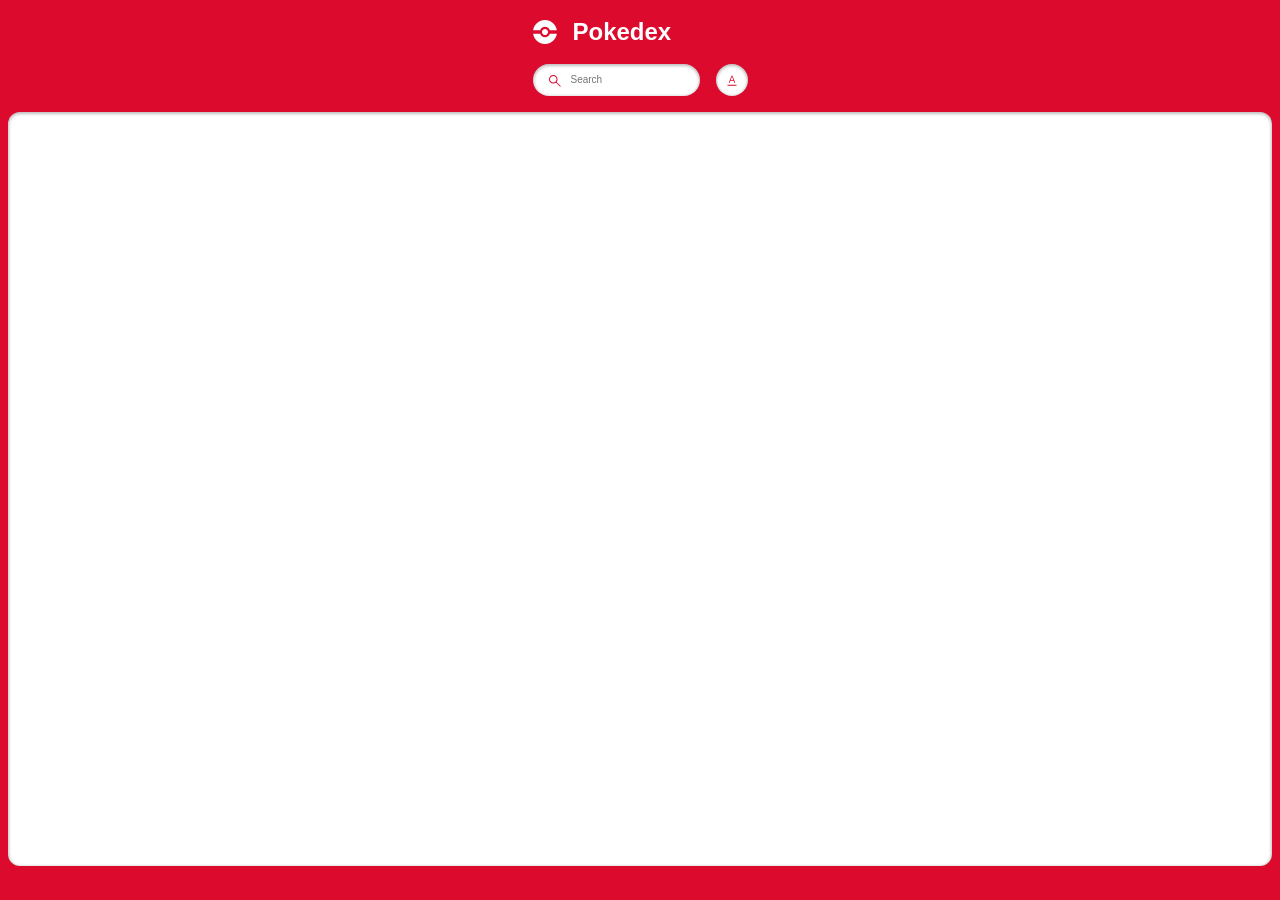
<file: index.html>
<!DOCTYPE html>
<html lang="en">
<head>
    <meta charset="UTF-8">
    <meta name="viewport" content="width=device-width, initial-scale=1.0">
    <title>Pokemon</title>
    <link rel="icon" href="/favicon.ico" type="image/x-icon">
    <link rel="stylesheet" href="style.css">
</head>
<body>
    <main class="main">
        <header class="header-home">

            <div class="container">
                <div class="logo-wrapper">
                    <img src="./assets/pokeball.svg" alt="pokeball">
                    <h1>Pokedex</h1>
                </div>

                <div class="search-wrapper">
                    <div class="search-wrap">
                        <img src="./assets/search.svg" alt="search" class="search-icon">
                        <input type="text" class="search-input body3-fonts" placeholder="Search" id="search-input">
                        <img src="./assets/cross.svg" alt="cross" class="search-close-icon" id="search-close-icon">
                    </div>

                    <div class="sort-wrapper">
                        <div class="sort-wrap">
                            <img src="./assets/sorting.svg" alt="sorting" class="sort-icon" id="sort-icon">
                        </div>

                        <div class="filter-wrapper">
                            <p class="body2-fonts">Sort by:</p>
                            <div class="filter-wrap">
                                <div>
                                    <input type="radio" id="number" name="filters" value="number" checked>
                                    <label for="number" class="body3-fonts">Number</label>
                                </div>
                                <div>
                                    <input type="radio" id="name" name="filters" value="name">
                                    <label for="name" class="body3-fonts">Name</label>
                                </div>
                            </div>
                        </div>

                    </div>

                </div>

            </div>
        </header>

        <section class="pokemon-list">
            <div class="container">
                <div class="list-wrapper"></div>
            </div>
            <div id="not-found-message">Pokemon Not Found</div>
        </section>


    </main>
   
    <script src="index.js"></script>
    <script src="search.js"></script>
</body>
</html>
</file>
<file: style.css>
:root {
    --identity-primary: #dc0a2d;
  
    --grayscale-dark: #212121;
    --grayscale-medium: #666666;
    --grayscale-light: #e0e0e0;
    --grayscale-background: #efefef;
    --grayscale-white: #ffffff;
  
    --headline-font-size: 24px;
    --body1-font-size: 14px;
    --body2-font-size: 12px;
    --body3-font-size: 10px;
    --subtitle1-font-size: 14px;
    --subtitle2-font-size: 12px;
    --subtitle3-font-size: 10px;
    --caption-font-size: 8px;
  
    --headline-line-height: 32px;
    --common-line-height: 16px;
    --caption-line-height: 12px;
  
    --font-weight-regular: 400;
    --font-weight-bold: 700;
  
    --drop-shadow: 0px 1px 3px 1px rgba(0, 0, 0, 0.2);
    --drop-shadow-hover: 0px 3px 12px 3px rgba(0, 0, 0, 0.2);
    --drop-shadow-inner: 0px 1px 3px 1px rgba(0, 0, 0, 0.25) inset;
  }
  
  h2,
  h3,
  h4,
  .body1-fonts,
  .body2-fonts,
  .body3-fonts {
    line-height: var(--common-line-height);
  }
  
  h1 {
    font-size: var(--headline-font-size);
    line-height: var(--headline-line-height);
  }
  
  h2 {
    font-size: var(--subtitle1-font-size);
  }
  
  h3 {
    font-size: var(--subtitle2-font-size);
  }
  
  h4 {
    font-size: var(--subtitle3-font-size);
  }
  
  .body1-fonts {
    font-size: var(--body1-font-size);
  }
  
  .body2-fonts {
    font-size: var(--body2-font-size);
  }
  
  .body3-fonts {
    font-size: var(--body3-font-size);
  }
  
  .caption-fonts {
    font-size: var(--caption-font-size);
    line-height: var(--caption-line-height);
  }
  
  input:focus-visible {
    outline: 0;
  }
  
  .featured-img a.arrow.hidden {
    display: none;
  }
  
  body {
    margin: 0;
    height: 100vh;
    width: 100vw;
    box-sizing: border-box;
    font-family: "Poppins", sans-serif;
  }
  
  .main {
    margin: 0;
    padding: 0;
    background-color: var(--identity-primary);
    height: 100vh;
    width: 100vw;
    display: flex;
    flex-direction: column;
    align-items: center;
    gap: 1rem;
  }
  
  .header.home {
    width: 90%;
  }
  
  .container {
    width: 100%;
    margin: 0;
  }
  
  .logo-wrapper {
    display: flex;
    align-items: center;
  }
  
  .logo-wrapper > h1 {
    color: var(--grayscale-white);
  }
  
  .logo-wrapper > img {
    margin-right: 16px;
  }
  
  .search-wrapper,
  .search-wrap {
    display: flex;
    align-items: center;
    width: 100%;
    gap: 16px;
  }
  
  .search-wrap {
    position: relative;
    background-color: var(--grayscale-white);
    border-radius: 16px;
    box-shadow: var(--drop-shadow-inner);
    height: 32px;
    gap: 8px;
  }
  
  .search-icon {
    margin-left: 16px;
  }
  
  .search-wrap svg path {
    fill: var(--identity-primary);
  }
  
  .search-wrap > input {
    width: 60%;
    border: none;
  }
  
  .sort-wrapper {
    position: relative;
  }
  
  .sort-wrap {
    background-color: var(--grayscale-white);
    border-radius: 100%;
    min-width: 2rem;
    min-height: 2rem;
    box-shadow: var(--drop-shadow-inner);
    display: flex;
    align-items: center;
    justify-content: center;
    position: relative;
  }
  
  .search-close-icon {
    position: absolute;
    right: 1rem;
    display: none;
    cursor: pointer;
  }
  
  .search-close-icon-visible {
    display: block;
  }
  
  .filter-wrapper {
    position: absolute;
    background: var(--identity-primary);
    border: 4px solid var(--identity-primary);
    border-top: 0;
    border-radius: 12px;
    padding: 0px 4px 4px 4px;
    right: 0px;
    box-shadow: var(--drop-shadow-hover);
    min-width: 113px;
    top: 40px;
    display: none;
    z-index: 5000;
  }
  
  .filter-wrapper-open {
    display: block;
  }
  
  .filter-wrapper-overlay .main::before {
    background-color: rgba(0, 0, 0, 0.4);
    width: 100%;
    height: 100%;
    position: absolute;
    left: 0;
    right: 0;
    top: 0;
    bottom: 0;
    z-index: 2;
  }
  
  .filter-wrapper > .body2-fonts {
    color: var(--grayscale-white);
    font-weight: var(--font-weight-bold);
    padding: 16px 20px;
  }
  
  .filter-wrap {
    background-color: var(--grayscale-white);
    box-shadow: var(--drop-shadow-inner);
    padding: 16px 20px;
    border-radius: 8px;
  }
  
  .filter-wrap > div {
    display: flex;
    align-items: center;
    gap: 8px;
    margin-bottom: 16px;
  }
  
  .filter-wrap > div:last-child {
    margin-bottom: 0px;
  }
  
  .filter-wrap input {
    accent-color: var(--identity-primary);
  }
  
  .pokemon-list {
    background-color: var(--grayscale-white);
    box-shadow: var(--drop-shadow-inner);
    border-radius: 0.75rem;
    min-height: calc(85.5% - 1rem);
    width: calc(100% - 1rem);
    max-height: 100px;
    overflow-y: auto;
  }
  
  .list-wrapper {
    margin: 1rem 0;
    display: flex;
    align-items: center;
    justify-content: center;
    flex-wrap: wrap;
    gap: 0.75rem;
  }
  
  .list-item {
    border-radius: 8px;
    box-shadow: var(--drop-shadow);
    background-color: var(--grayscale-white);
    width: 8.85rem;
    height: 8.85rem;
    text-align: center;
    text-decoration: none;
    cursor: pointer;
  }
  
  .list-item .number-wrap {
    min-height: 16px;
    text-align: right;
    padding: 0 8px;
    color: var(--grayscale-medium);
  }
  
  .list-item .name-wrap {
    border-radius: 7px;
    background-color: var(--grayscale-background);
    padding: 24px 8px 4px 8px;
    color: var(--grayscale-dark);
    margin-top: -18px;
  }
  
  .list-item .img-wrap {
    width: 72px;
    height: 72px;
    margin: auto;
  }
  
  .list-item .img-wrap img {
    width: 100%;
    height: 100%;
  }
  
  /* detail page */
  
  .detail-main .header {
    padding: 20px 20px 24px 20px;
    position: relative;
    z-index: 2;
  }
  
  .detail-main .header-wrapper {
    display: flex;
    align-items: center;
    justify-content: space-between;
    column-gap: 15px;
  }
  
  .detail-main .header-wrap {
    display: flex;
    align-items: center;
    column-gap: 8px;
  }
  
  .detail-main .back-btn-wrap {
    max-height: 32px;
  }
  
  .detail-main .back-btn-wrap path,
  .detail-main .header-wrapper p,
  .detail-main .header-wrapper h1 {
    fill: var(--grayscale-white);
    color: var(--grayscale-white);
  }
  
  .detail-main .pokemon-id-wrap p {
    font-weight: var(--font-weight-bold);
  }
  
  .detail-img-wrapper {
    width: 200px;
    height: 200px;
    margin: auto;
    position: relative;
    z-index: 3;
  }
  
  .detail-img-wrapper img {
    width: 100%;
    height: 100%;
  }
  
  .detail-card-detail-wrapper {
    border-radius: 8px;
    background-color: var(--grayscale-white);
    box-shadow: var(--drop-shadow-inner);
    padding: 56px 20px 20px 20px;
    margin-top: -50px;
    display: flex;
    flex-direction: column;
    position: relative;
    z-index: 2;
  }
  
  .power-wrapper {
    display: flex;
    justify-content: center;
    align-items: center;
    flex-wrap: wrap;
    gap: 16px;
  }
  
  .power-wrapper > p {
    border-radius: 10px;
    padding: 2px 8px;
    font-weight: var(--font-weight-bold);
    color: var(--grayscale-white);
    text-transform: capitalize;
    background-color: #74cb48;
  }
  
  .pokemon-detail.move p {
    text-transform: capitalize;
    word-break: break-all;
  }
  
  .list-item .name-wrap p {
    text-transform: capitalize;
  }
  
  .detail-card-detail-wrapper .about-text {
    font-weight: var(--font-weight-bold);
    text-align: center;
  }
  
  .pokemon-detail-wrapper {
    display: flex;
    align-items: flex-end;
  }
  
  .pokemon-detail-wrapper .pokemon-detail-wrap {
    flex: 1;
    text-align: center;
    position: relative;
  }
  
  .pokemon-detail-wrap:before {
    content: "";
    background-color: var(--grayscale-light);
    width: 1px;
    height: 100%;
    position: absolute;
    right: 0;
    top: 0;
    bottom: 0;
    margin: auto;
  }
  
  .pokemon-detail-wrap:last-child::before {
    display: none;
  }
  
  .pokemon-detail {
    display: flex;
    justify-content: center;
    align-items: center;
    padding: 8px 20px;
    gap: 8px;
  }
  
  .pokemon-detail-wrapper {
    min-height: 76px;
  }
  
  .pokemon-detail.move {
    flex-direction: column;
    gap: 0;
    align-items: center;
    padding: 8px 5px;
  }
  
  .pokemon-detail-wrap > .caption-fonts {
    color: var(--grayscale-medium);
  }
  
  .pokemon-detail-wrap .straighten {
    transform: rotate(90deg);
  }
  
  .detail-card-detail-wrapper .pokemon-description {
    color: var(--grayscale-dark);
    text-align: center;
  }
  
  .stats-wrap {
    display: flex;
    align-items: center;
  }
  
  .stats-wrap p {
    color: var(--grayscale-dark);
    margin-right: 8px;
    min-width: 19px;
  }
  
  .stats-wrap p.stats {
    text-align: right;
    padding-right: 8px;
    min-width: 35px;
    border-right: 1px solid var(--grayscale-light);
    font-weight: var(--font-weight-bold);
  }
  
  .stats-wrap .progress-bar {
    flex: 1;
    border-radius: 4px;
    height: 4px;
  }
  
  .stats-wrap .progress-bar::-webkit-progress-bar {
    border-radius: 4px;
  }
  
  .stats-wrap .progress-bar::-webkit-progress-value {
    border-radius: 4px;
  }
  
  .detail-bg {
    position: absolute;
    z-index: 1;
    right: 8px;
    top: 8px;
    opacity: 0.1;
  }
  
  .detail-bg path {
    fill: var(--grayscale-white);
  }
  
  div#not-found-message {
    display: none;
    position: absolute;
    left: 50%;
    top: 50%;
    transform: translate(-50%, -50%);
    font-size: 20px;
    font-weight: 600;
  }
  
  .arrow img {
    -webkit-filter: brightness(0) grayscale(1) invert(1);
    filter: brightness(0) grayscale(1) invert(1);
    width: 28px;
  }
  
  .featured-img {
    position: relative;
  }
  
  .featured-img a.arrow {
    display: inline-block;
    position: absolute;
    top: 50%;
    transform: translateY(-50%);
    z-index: 999;
  }
  
  .featured-img a.arrow.left-arrow {
    left: -2rem;
  }
  
  .featured-img a.arrow.right-arrow {
    right: -2rem;
  }
  
  .detail-main.main {
    height: max-content;
    border-color: transparent;
    background-color: transparent;
  }
</file>
